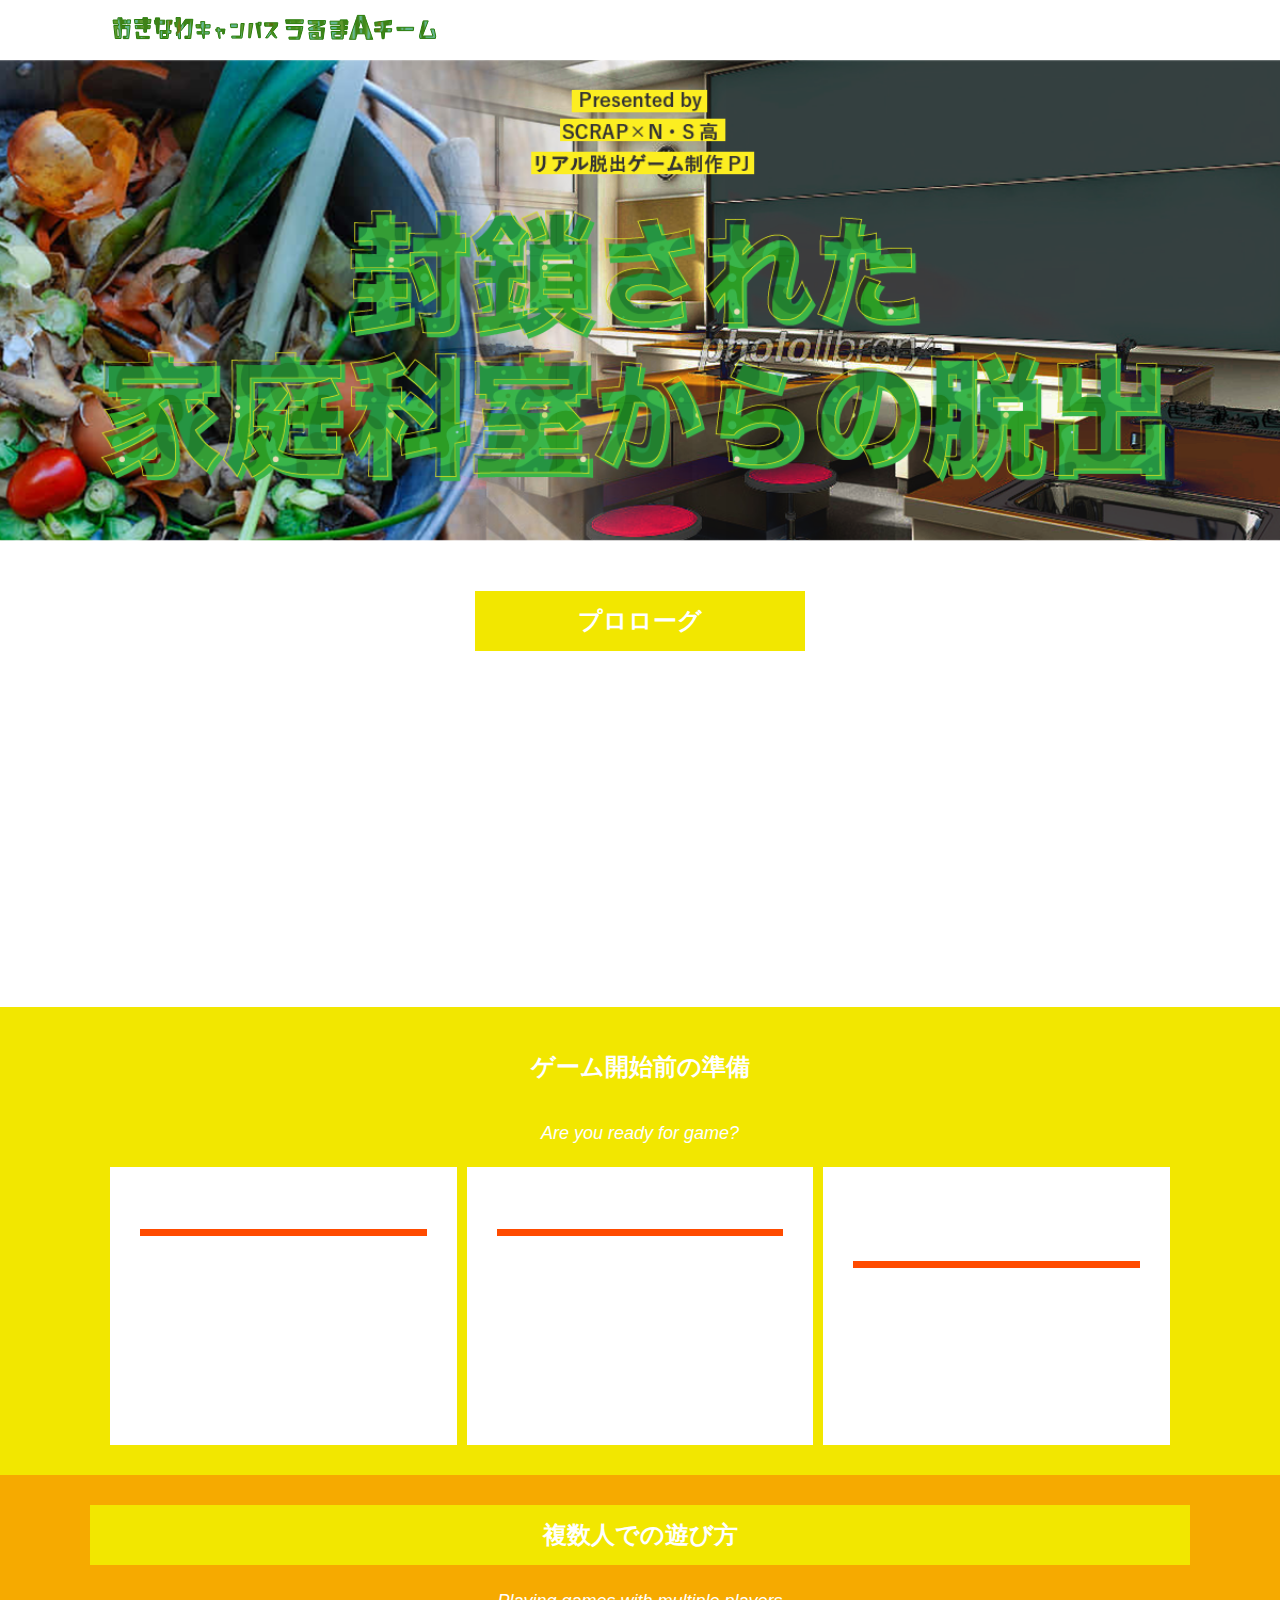
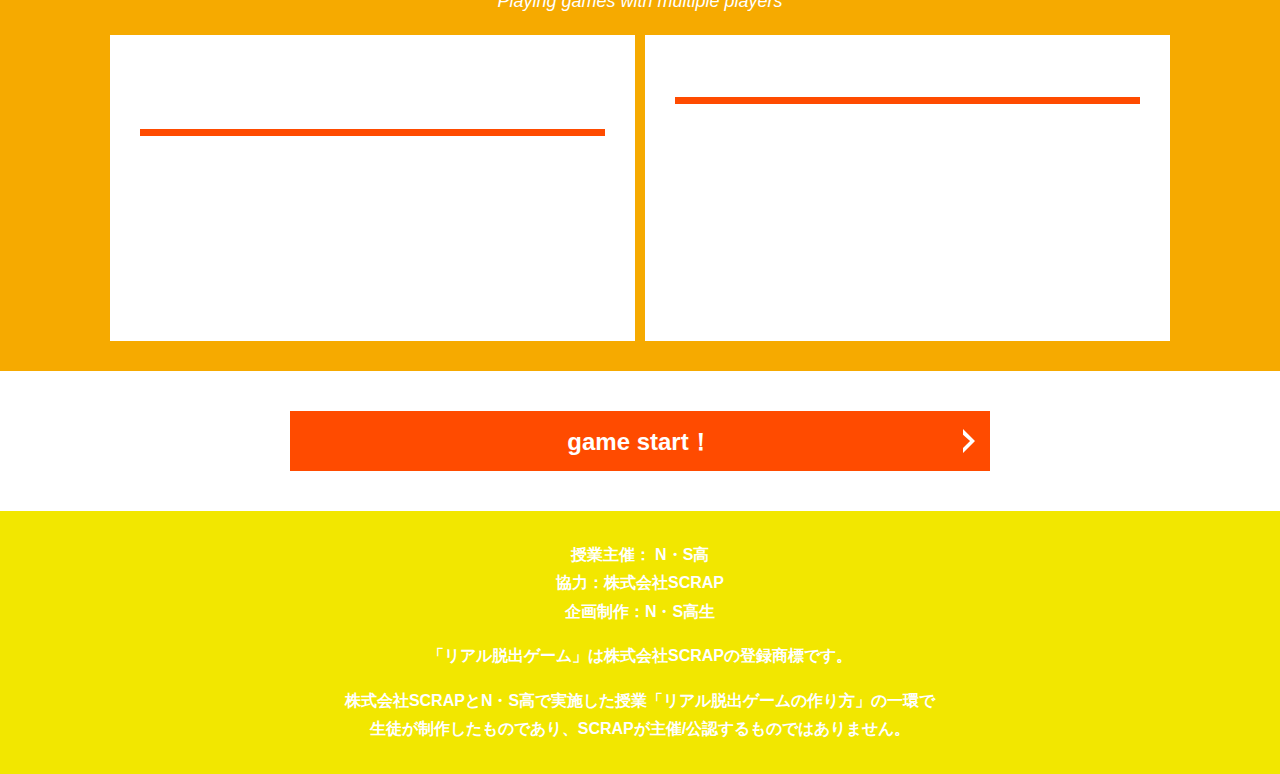
<file: index.html>
<!DOCTYPE html>
<html lang="ja">
<head>
  <meta charset="UTF-8">
  <meta http-equiv="X-UA-Compatible" content="IE=edge">
  <meta name="viewport" content="width=device-width, initial-scale=1.0">
  <title>謎解きテロからの脱出 │ Project N</title>
  <link rel="stylesheet" href="assets/css/normalize.css">
  <link rel="stylesheet" href="assets/css/style.css">
</head>
<body>
  <svg width="0" height="0" class="hidden">
    <symbol xmlns="http://www.w3.org/2000/svg" viewBox="0 0 12.47 24.94" id="arrow" class="arrow_svg">
      <title>arrow</title>
      <polygon points="0 24.94 0 19.66 7.35 12.47 0 5.92 0 0 12.47 12.47 0 24.94"/>
    </symbol>
  </svg>
  <header class="header">
    <div class="container">
      <div class="header__logo"><img src="assets/images/logo.svg" alt="チームロゴ"></div>
      <div class="header__name">N・S高生制作サイト</div>
    </div>
  </header>
  <main class="main index-page">
    <!-- タイトルエリア　ここから -->
    <h1 class="main-title"><img src="assets/images/top-image.png" alt="Presented by SCRAP×N・S高リアル脱出ゲーム制作PJ 封鎖された家庭科室からの脱出"></h1>
    <!-- タイトルエリア　ここまで -->
    <section class="section section--story">
      <div class="container">
        <h2 class="section-title section-title--keycolor section-title--story">プロローグ</h2>
        <div class="story">
          <p class="text-center">2021年9月。<br>
            感染症が蔓延った今日の日本では、ある謎解き集団が人気を博していた。<br>
            その名は...『tendonman』<br>
            彼らは時に謎解きに加え過激なパフォーマンスをすることで、家に閉じこもり退屈していた人々の心をつかんだ。<br>
            今では街で彼らの顔を見ないことなどない。<br>
            そんな彼らがつい先ほど、HPを公開した。<br>
            内容はテロの予告。<br>
            単なる悪ふざけの嘘っぱちかもしれないが、彼らなら本気でやりかねない。<br>
            謎解き好きのあなたは友人からその話をきいた途端、すぐサイトにアクセスするのであった...            
　　　　　　</p>
        </div>
      </div>
    </section>
    <section class="section bg-color--gray">
      <div class="container">
        <h2 class="section-title">ゲーム開始前の準備</h2>
        <p class="font-eng text-center">Are you ready for game?</p>
        <!--
          class名"row"内のclass名"column"が横並びになります。
          改行する場合は以下のように追加してください。
          <div class="row">
            <div class="column">
              ～ 内容 ～
            </div>
          </div>
        -->
        <div class="row">
          <div class="column">
            <div class="card">
              <h3 class="card__title">遊ぶ日時を決めよう！</h3>
              <p class="card__content">前後の説明、解説をあわせ、想定所要時間は100分〜120分です。途中で中断することもできますが、お時間に余裕があるときにご参加ください。</p>
            </div>
          </div>
          <div class="column">
            <div class="card">
              <h3 class="card__title">紙とペンを用意しよう！</h3>
              <p class="card__content">メモをとるための紙と筆記用具をお手元にご準備ください。</p>
            </div>
          </div>
          <div class="column">
            <div class="card">
              <h3 class="card__title">ブラウザのCookieとキャッシュを<br>削除しよう！</h3>
              <p class="card__content">エラーが起きる原因となる恐れがありますので、必ずCookieとキャッシュを削除してからプレイを開始するようにしてください。</p>
            </div>
          </div>
        </div>
      </div>
    </section>
    <section class="section bg-color--keycolor">
      <div class="container">
        <h2 class="section-title">複数人での遊び方</h2>
        <p class="font-eng text-center">Playing games with multiple players</p>
        <div class="row">
          <div class="column">
            <div class="card">
              <h3 class="card__title">コミュニケーションツール<br>を用意！</h3>
              <p class="card__content">例：LINE通話、discodeなど<br>
                カメラはオフにしたままでも参加は可能です。<br>
                ただ、離れたところにいる仲間と同じ会場で謎解きをしている気持ちになれるので、カメラをオンにしてみんなでわいわいプレイをすることをお勧めします。</p>
            </div>
          </div>
          <div class="column">
            <div class="card">
              <h3 class="card__title">情報共有はしっかりと！</h3>
              <p class="card__content">遠くにいる仲間と足並みを揃えて遊びましょう。<br>
                気になったところ、解けた謎の答えや思いついたことはなんでも共有しましょう！</p>
            </div>
          </div>
        </div>
      </div>
    </section>
    <section class="section">
      <div class="container">
        <a class="btn" href="main.html">game start！<svg class="btn__arrow"><use xlink:href="#arrow"></use></svg></a>
      </div>
    </section>
  </main>
  <footer class="footer section bg-color--gray">
    <div class="container">
      <p class="text-center">授業主催： N・S高<br>協力：株式会社SCRAP<br>企画制作：N・S高生</p>
      <p class="text-center">「リアル脱出ゲーム」は株式会社SCRAPの登録商標です。</p>
      <p class="text-center">株式会社SCRAPとN・S高で実施した授業「リアル脱出ゲームの作り方」の一環で<br>生徒が制作したものであり、SCRAPが主催/公認するものではありません。</p>
    </div>
  </footer>
</body>
</html>
</file>
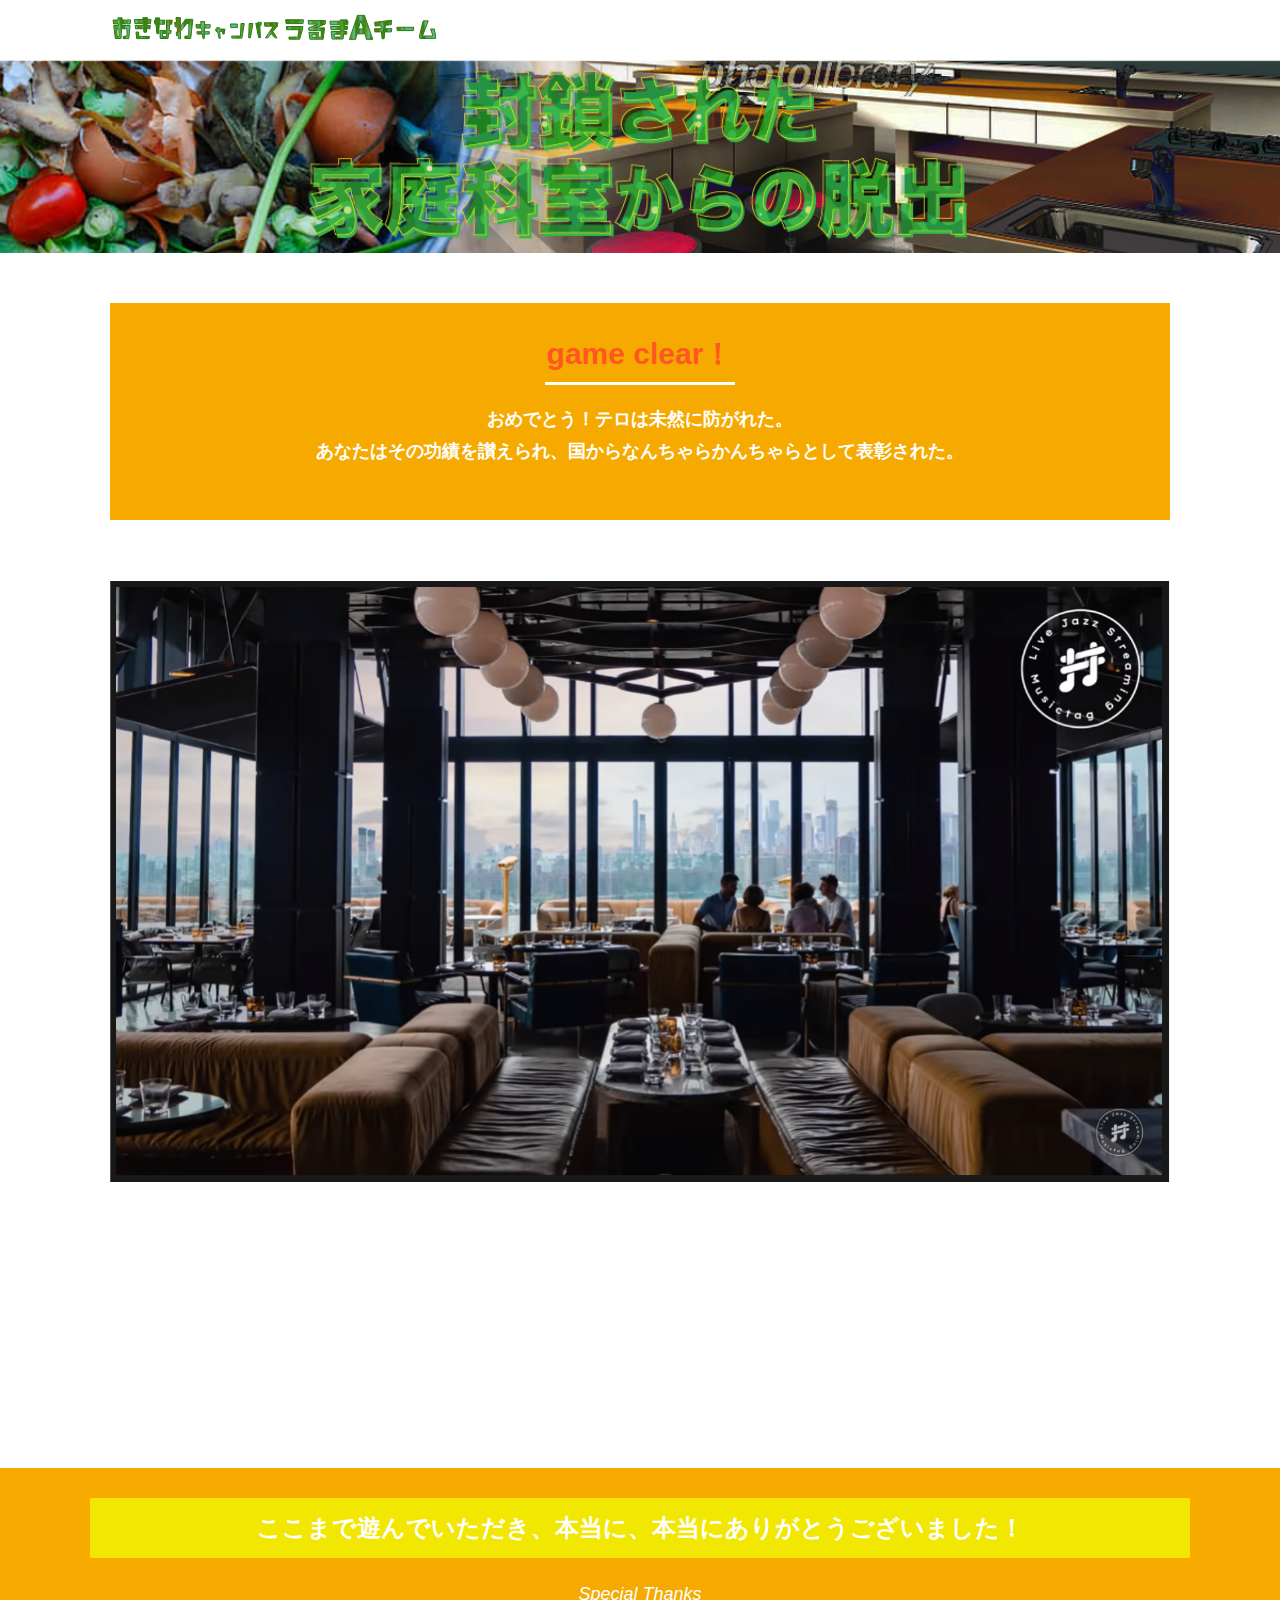
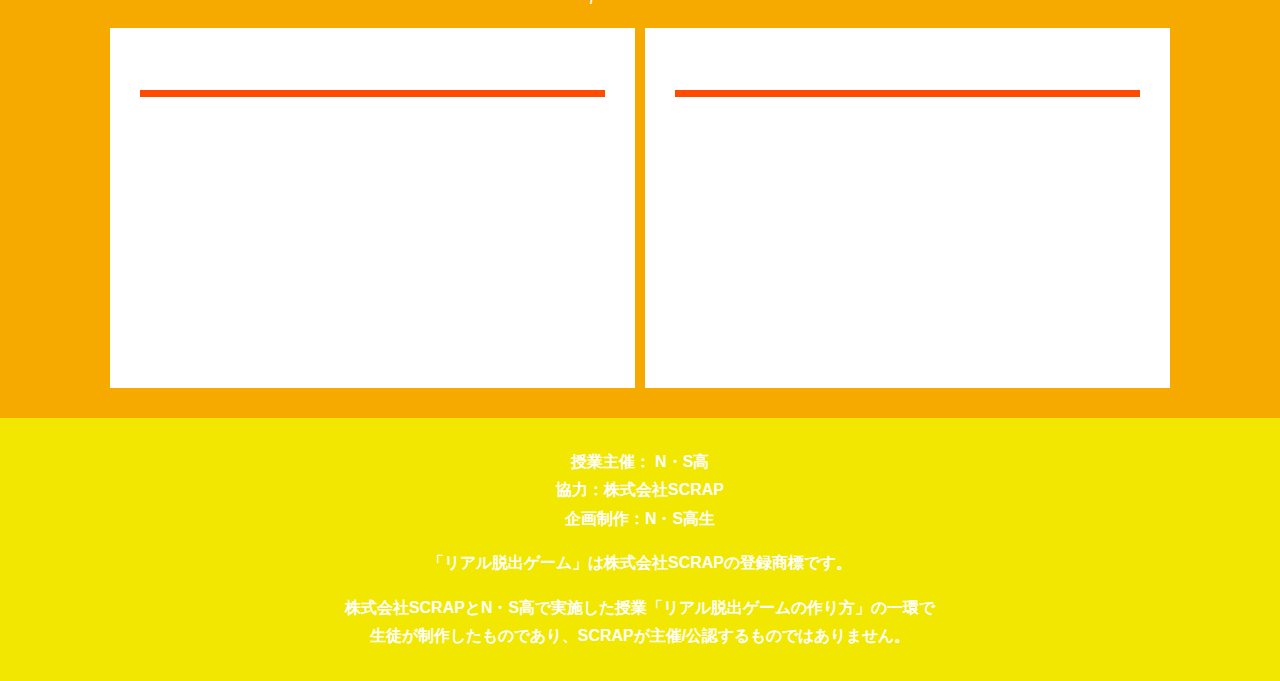
<file: final.html>
<!DOCTYPE html>
<html lang="ja">
<head>
  <meta charset="UTF-8">
  <meta http-equiv="X-UA-Compatible" content="IE=edge">
  <meta name="viewport" content="width=device-width, initial-scale=1.0">
  <title>封鎖された家庭科室からの脱出 │ Project N</title>
  <link rel="stylesheet" href="assets/css/normalize.css">
  <link rel="stylesheet" href="assets/css/style.css">
</head>
<body>
  <header class="header">
    <div class="container">
      <div class="header__logo"><img src="assets/images/logo.svg" alt="チームロゴ"></div>
      <div class="header__name">N・S高生制作サイト</div>
    </div>
  </header>
  <main class="main final-page">
    <!-- タイトルエリア　ここから -->
    <h1 class="main-title"><img src="assets/images/main-image.png" alt="封鎖された家庭科室からの脱出"></h1>
    <!-- タイトルエリア　ここまで -->
    <section class="section">
      <div class="container">
        <div class="box bg-color--subcolor">
          <h2 class="section-title--border">game clear！</h2>
          <p class="text-center">おめでとう！テロは未然に防がれた。<br>
 あなたはその功績を讃えられ、国からなんちゃらかんちゃらとして表彰された。</p>
        </div>
      </div>
    </section>
    <section class="section">
      <div class="container">
          <figure class="image__container">
             <img src="assets/images/stage.png" alt="">
          </figure>

<!--  YouTube貼り付け
            <div class="youtube__container">
              <div class="youtube">
                <iframe width="560" height="315" src="https://www.youtube.com/embed/IRyJe-0Uie0?controls=0" title="YouTube video player" frameborder="0" allow="accelerometer; autoplay; clipboard-write; encrypted-media; gyroscope; picture-in-picture" allowfullscreen></iframe>
              </div>
            </div>
Youtube貼り付けここまで-->
          ß
      </div>
         -->
        <p class="text-center">そして約束通りあなたは多大なる賞金を手に入れた。<br>
しかし未成年なので親に全て取り上げられてしまった。<br>
。</p>
        <p class="text-center">犯人と大好きな謎解きを楽しむっ幸せな日々を過ごすのであった。</p>
      </div>
    </section>
    <section class="section bg-color--keycolor">
      <div class="container">
        <h2 class="section-title">ここまで遊んでいただき、本当に、本当にありがとうございました！</h2>
        <p class="font-eng text-center">Special Thanks</p>
        <div class="row">
          <div class="column">
            <div class="card">
              <h3 class="card__title">リアル脱出ゲームとは</h3>
              <p class="card__content">2004年に発表されたネットで爆発的に盛り上がった「脱出ゲーム」を、そのフォーマットそのままに現実世界に移し替えた大胆な遊びが「リアル脱出ゲーム」。マンションの1室や廃校、廃病院、そして東京ドームや六本木ヒルズなど、様々な場所で開催され、2007年に初開催して以降、現在までで累計820万人以上を動員。日本のみならず上海、台湾、シンガポールやサンフランシスコなど全世界で参加者を興奮の渦に巻き込み、男女問わずあらゆる世代を取り込む、今大注目の体験型エンターテインメント。</p>
            </div>
          </div>
          <div class="column">
            <div class="card">
              <h3 class="card__title">このゲームの企画者</h3>
              <p class="card__content">梁川瑠璃<br>
最近は発狂する黛冬優子の二次創作にハマっています。</p>
          </div>
        </div>
      </div>
    </section>
  </main>
  <footer class="footer section bg-color--gray">
    <div class="container">
        <p class="text-center">授業主催： N・S高<br>協力：株式会社SCRAP<br>企画制作：N・S高生</p>
        <p class="text-center">「リアル脱出ゲーム」は株式会社SCRAPの登録商標です。</p>
        <p class="text-center">株式会社SCRAPとN・S高で実施した授業「リアル脱出ゲームの作り方」の一環で<br>生徒が制作したものであり、SCRAPが主催/公認するものではありません。</p>
    </div>
  </footer>
</body>
</html>
</file>
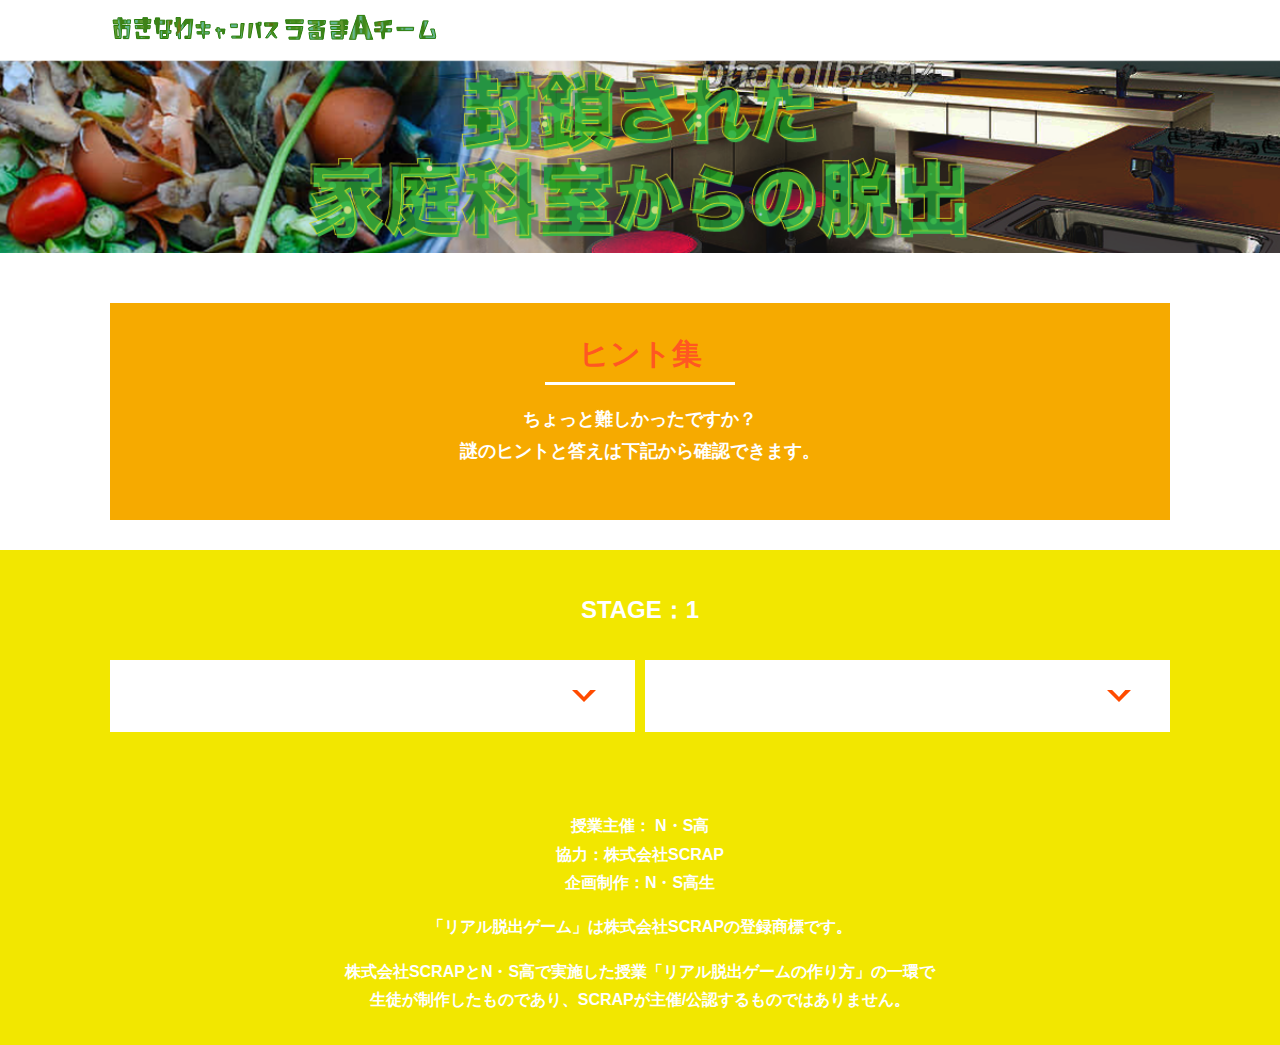
<file: hint1.html>
<!DOCTYPE html>
<html lang="ja">
<head>
  <meta charset="UTF-8">
  <meta http-equiv="X-UA-Compatible" content="IE=edge">
  <meta name="viewport" content="width=device-width, initial-scale=1.0">
  <title>ヒント │ 謎解きテロからの脱出 │ Project N</title>
  <link rel="stylesheet" href="assets/css/normalize.css">
  <link rel="stylesheet" href="assets/css/style.css">
</head>
<body>
  <svg width="0" height="0" class="hidden">
    <symbol xmlns="http://www.w3.org/2000/svg" viewBox="0 0 12.47 24.94" id="arrow" class="arrow_svg">
      <title>arrow</title>
      <polygon points="0 24.94 0 19.66 7.35 12.47 0 5.92 0 0 12.47 12.47 0 24.94"/>
    </symbol>
  </svg>
  <header class="header">
    <div class="container">
      <div class="header__logo"><img src="assets/images/logo.svg" alt="チームロゴ"></div>
      <div class="header__name">N・S高生制作サイト</div>
    </div>
  </header>
  <main class="main hint-page">
    <!-- タイトルエリア　ここから -->
    <h1 class="main-title"><img src="assets/images/main-image.png" alt="封鎖された家庭科室からの脱出"></h1>
    <!-- タイトルエリア　ここまで -->
    <section class="section">
      <div class="container">
        <div class="box bg-color--subcolor">
          <h2 class="section-title--border">ヒント集</h2>
          <p class="text-center">ちょっと難しかったですか？<br>
            謎のヒントと答えは下記から確認できます。</p>
        </div>
      </div>
    </section>
    <!-- STAGE1ヒント　ここから -->
    <section id="stage1" class="section bg-color--gray">
      <div class="container">
        <h2 class="section-title section-title--keycolor">STAGE：1</h2>
        <div class="row">
          <div class="column">
            <div class="card">
              <h3 class="card__title">ヒント<svg class="card__arrow"><use xlink:href="#arrow"></use></svg></h3>
              <p class="card__content">矢印と1つ前の文字はセットとして考えよう！</p>
            </div>
          </div>
          <div class="column">
            <div class="card">
              <h3 class="card__title">答え<svg class="card__arrow"><use xlink:href="#arrow"></use></svg></h3>
              <p class="card__content">なぞとき</p>
            </div>
          </div>
        </div>
      </div>
    </section>
    <!-- STAGE1ヒント　ここまで -->
  </main>
  <footer class="footer section bg-color--gray">
    <div class="container">
        <p class="text-center">授業主催： N・S高<br>協力：株式会社SCRAP<br>企画制作：N・S高生</p>
        <p class="text-center">「リアル脱出ゲーム」は株式会社SCRAPの登録商標です。</p>
        <p class="text-center">株式会社SCRAPとN・S高で実施した授業「リアル脱出ゲームの作り方」の一環で<br>生徒が制作したものであり、SCRAPが主催/公認するものではありません。</p>
    </div>
  </footer>
  <script src="assets/js/hint.js"></script>
</body>
</html>
</file>
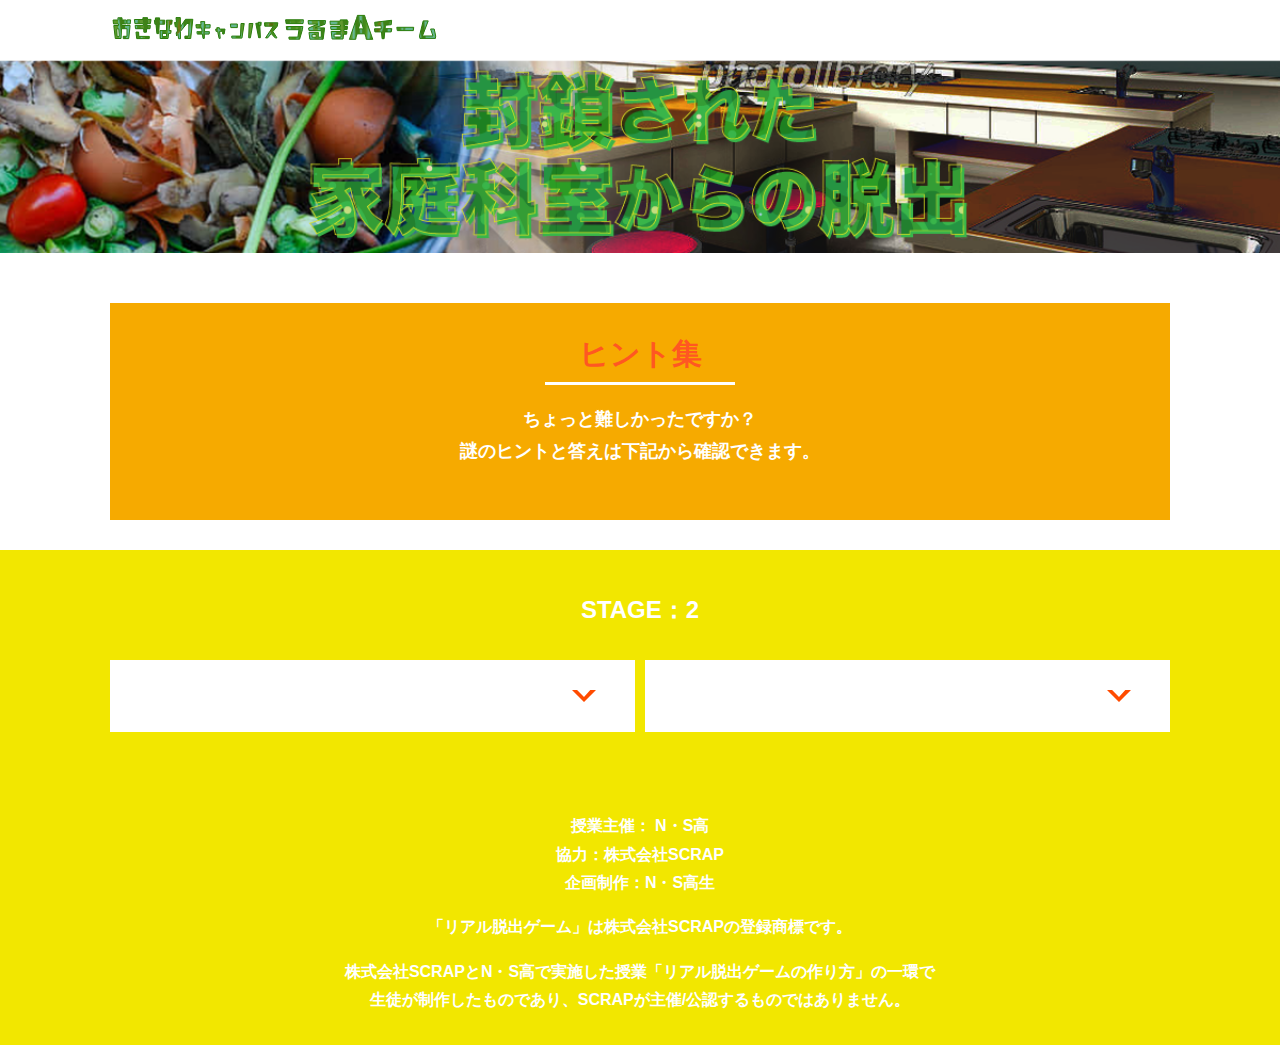
<file: hint2.html>
<!DOCTYPE html>
<html lang="ja">
<head>
  <meta charset="UTF-8">
  <meta http-equiv="X-UA-Compatible" content="IE=edge">
  <meta name="viewport" content="width=device-width, initial-scale=1.0">
  <title>ヒント │ 封鎖された家庭科室からの脱出 │ Project N</title>
  <link rel="stylesheet" href="assets/css/normalize.css">
  <link rel="stylesheet" href="assets/css/style.css">
</head>
<body>
  <svg width="0" height="0" class="hidden">
    <symbol xmlns="http://www.w3.org/2000/svg" viewBox="0 0 12.47 24.94" id="arrow" class="arrow_svg">
      <title>arrow</title>
      <polygon points="0 24.94 0 19.66 7.35 12.47 0 5.92 0 0 12.47 12.47 0 24.94"/>
    </symbol>
  </svg>
  <header class="header">
    <div class="container">
      <div class="header__logo"><img src="assets/images/logo.svg" alt="チームロゴ"></div>
      <div class="header__name">N・S高生制作サイト</div>
    </div>
  </header>
  <main class="main hint-page">
    <!-- タイトルエリア　ここから -->
    <h1 class="main-title"><img src="assets/images/main-image.png" alt="封鎖された家庭科室からの脱出"></h1>
    <!-- タイトルエリア　ここまで -->
    <section class="section">
      <div class="container">
        <div class="box bg-color--subcolor">
          <h2 class="section-title--border">ヒント集</h2>
          <p class="text-center">ちょっと難しかったですか？<br>
            謎のヒントと答えは下記から確認できます。</p>
        </div>
      </div>
    </section>
    <!-- STAGE2ヒント　ここから -->
    <section id="stage2" class="section bg-color--gray">
      <div class="container">
        <h2 class="section-title section-title--keycolor">STAGE：2</h2>
        <div class="row">
          <div class="column">
            <div class="card">
              <h3 class="card__title">ヒント<svg class="card__arrow"><use xlink:href="#arrow"></use></svg></h3>
              <p class="card__content">テキストテキストテキストテキストテキスト</p>
            </div>
              
 <!-- 2-2ヒント追加
            <div class="card">
              <h3 class="card__title">2-2ヒント<svg class="card__arrow"><use xlink:href="#arrow"></use></svg></h3>
              <p class="card__content">テキストテキストテキストテキストテキストテキストテキストテキストテキストテキスト</p>
            </div>
2-2ヒント追加ここまで -->

 <!-- 2-3ヒント追加
        　　 <div class="card">
              <h3 class="card__title">2-3ヒント<svg class="card__arrow"><use xlink:href="#arrow"></use></svg></h3>
              <p class="card__content">テキストテキストテキストテキストテキストテキストテキストテキストテキストテキスト</p>
            </div>
2-3ヒント追加ここまで -->
              
          </div>
          <div class="column">
            <div class="card">
              <h3 class="card__title">答え<svg class="card__arrow"><use xlink:href="#arrow"></use></svg></h3>
              <p class="card__content">いいい</p>
            </div>
              
<!-- 2-2答え追加
            <div class="card">
              <h3 class="card__title">2-2答え<svg class="card__arrow"><use xlink:href="#arrow"></use></svg></h3>
              <p class="card__content">ううう</p>
            </div>
2-2答え追加ここまで -->
              
<!-- 2-3答え追加          
            <div class="card">
              <h3 class="card__title">2-3答え<svg class="card__arrow"><use xlink:href="#arrow"></use></svg></h3>
              <p class="card__content">ううう</p>
            </div>
2-3答え追加ここまで -->
              
          </div>
        </div>
      </div>
    </section>
    <!-- STAGE2ヒント　ここまで -->
  </main>
  <footer class="footer section bg-color--gray">
    <div class="container">
        <p class="text-center">授業主催： N・S高<br>協力：株式会社SCRAP<br>企画制作：N・S高生</p>
        <p class="text-center">「リアル脱出ゲーム」は株式会社SCRAPの登録商標です。</p>
        <p class="text-center">株式会社SCRAPとN・S高で実施した授業「リアル脱出ゲームの作り方」の一環で<br>生徒が制作したものであり、SCRAPが主催/公認するものではありません。</p>
    </div>
  </footer>
  <script src="assets/js/hint.js"></script>
</body>
</html>
</file>
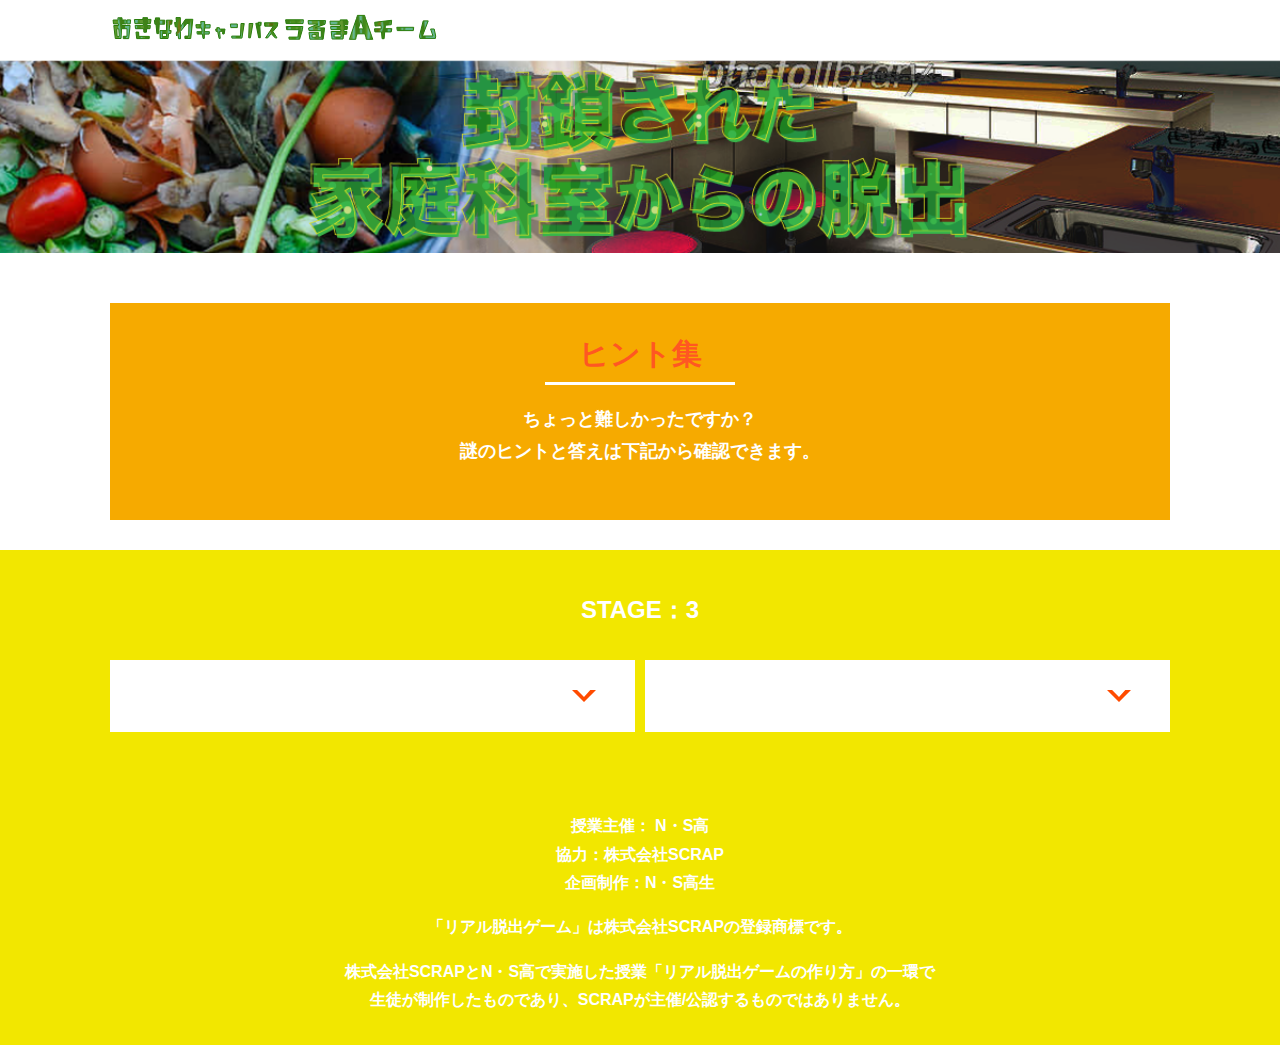
<file: hint3.html>
<!DOCTYPE html>
<html lang="ja">
<head>
  <meta charset="UTF-8">
  <meta http-equiv="X-UA-Compatible" content="IE=edge">
  <meta name="viewport" content="width=device-width, initial-scale=1.0">
  <title>ヒント │ 封鎖された家庭科室からの脱出 │ Project N</title>
  <link rel="stylesheet" href="assets/css/normalize.css">
  <link rel="stylesheet" href="assets/css/style.css">
</head>
<body>
  <svg width="0" height="0" class="hidden">
    <symbol xmlns="http://www.w3.org/2000/svg" viewBox="0 0 12.47 24.94" id="arrow" class="arrow_svg">
      <title>arrow</title>
      <polygon points="0 24.94 0 19.66 7.35 12.47 0 5.92 0 0 12.47 12.47 0 24.94"/>
    </symbol>
  </svg>
  <header class="header">
    <div class="container">
      <div class="header__logo"><img src="assets/images/logo.svg" alt="チームロゴ"></div>
      <div class="header__name">N・S高生制作サイト</div>
    </div>
  </header>
  <main class="main hint-page">
    <!-- タイトルエリア　ここから -->
    <h1 class="main-title"><img src="assets/images/main-image.png" alt="封鎖された家庭科室からの脱出"></h1>
    <!-- タイトルエリア　ここまで -->
    <section class="section">
      <div class="container">
        <div class="box bg-color--subcolor">
          <h2 class="section-title--border">ヒント集</h2>
          <p class="text-center">ちょっと難しかったですか？<br>
            謎のヒントと答えは下記から確認できます。</p>
        </div>
      </div>
    </section>
    <!-- STAGE3ヒント　ここから -->
    <section id="stage3" class="section bg-color--gray">
      <div class="container">
        <h2 class="section-title section-title--keycolor">STAGE：3</h2>
        <div class="row">
          <div class="column">
            <div class="card">
              <h3 class="card__title">ヒント<svg class="card__arrow"><use xlink:href="#arrow"></use></svg></h3>
              <p class="card__content">テキストテキストテキストテキストテキスト</p>
            </div>
              
 <!-- 3-2ヒント追加
            <div class="card">
              <h3 class="card__title">3-2ヒント<svg class="card__arrow"><use xlink:href="#arrow"></use></svg></h3>
              <p class="card__content">テキストテキストテキストテキストテキストテキストテキストテキストテキストテキスト</p>
            </div>
3-2ヒント追加ここまで -->

 <!-- 3-3ヒント追加
        　　 <div class="card">
              <h3 class="card__title">3-3ヒント<svg class="card__arrow"><use xlink:href="#arrow"></use></svg></h3>
              <p class="card__content">テキストテキストテキストテキストテキストテキストテキストテキストテキストテキスト</p>
            </div>
3-3ヒント追加ここまで -->
              
          </div>
          <div class="column">
            <div class="card">
              <h3 class="card__title">答え<svg class="card__arrow"><use xlink:href="#arrow"></use></svg></h3>
              <p class="card__content">えええ</p>
            </div>

 <!-- 3-2答え追加
            <div class="card">
              <h3 class="card__title">3-2答え<svg class="card__arrow"><use xlink:href="#arrow"></use></svg></h3>
              <p class="card__content">ううう</p>
            </div>
3-2答え追加ここまで -->
              
<!-- 3-3答え追加          
            <div class="card">
              <h3 class="card__title">2-3答え<svg class="card__arrow"><use xlink:href="#arrow"></use></svg></h3>
              <p class="card__content">ううう</p>
            </div>
3-3答え追加ここまで -->
              
          </div>
        </div>
      </div>
    </section>
    <!-- STAGE3ヒント　ここまで -->
  </main>
  <footer class="footer section bg-color--gray">
    <div class="container">
        <p class="text-center">授業主催： N・S高<br>協力：株式会社SCRAP<br>企画制作：N・S高生</p>
        <p class="text-center">「リアル脱出ゲーム」は株式会社SCRAPの登録商標です。</p>
        <p class="text-center">株式会社SCRAPとN・S高で実施した授業「リアル脱出ゲームの作り方」の一環で<br>生徒が制作したものであり、SCRAPが主催/公認するものではありません。</p>
    </div>
  </footer>
  <script src="assets/js/hint.js"></script>
</body>
</html>
</file>
<file: assets/css/style.css>
@charset "UTF-8";
/****************************
 * 共通CSSのテンプレートです。
*****************************/
*,
*::before,
*::after {
  -webkit-box-sizing: border-box;
          box-sizing: border-box;
}

html {
  font-size: 18px;
  -webkit-box-sizing: border-box;
          box-sizing: border-box;
}

body {
  overflow-x: hidden;
  font-family: "游ゴシック体", "Yu Gothic", YuGothic, "ヒラギノ角ゴ Pro", "Hiragino Kaku Gothic Pro", "メイリオ", "Meiryo", sans-serif;
  font-size: 18px;
  line-height: 1.77778;
  font-weight: bold;
  text-decoration: none;
  border: none;
  list-style: none;
  color: #fff;
  margin: 0;
}

img {
  width: 100%;
}

figure {
  margin: 0;
}

figcaption {
  margin-top: 30px;
  font-size: 14px;
}

@media screen and (max-width: 767px) {
  figcaption {
    font-size: 13px;
  }
}

input[type=text] {
  font-size: 18px;
  border: none;
  padding: 25px 35px;
  display: block;
  margin: 0 auto;
  max-width: 580px;
  width: 100%;
}

::-webkit-input-placeholder {
  color: #F2E700;
}

:-ms-input-placeholder {
  color: #F2E700;
}

::-ms-input-placeholder {
  color: #F2E700;
}

::placeholder {
  color: #F2E700;
}

button {
  cursor: pointer;
  display: block;
  border: none;
  margin: 0 auto;
  background-color: #FF4B00;
  color: #fff;
  width: 287px;
  height: 55px;
}

/*******************
* Layout
*******************/
.section {
  padding-top: 30px;
  padding-bottom: 30px;
}

.section--clear {
  /* ステージクリア画面 */
  position: fixed;
  display: none;
  /* 読み込み時に一瞬表示されるのを防ぐ */
  -webkit-box-pack: center;
      -ms-flex-pack: center;
          justify-content: center;
  -webkit-box-align: center;
      -ms-flex-align: center;
          align-items: center;
  top: 0;
  bottom: 0;
  left: 0;
  right: 0;
  z-index: 200;
}

.section--clear.isClear {
  display: -webkit-box;
  display: -ms-flexbox;
  display: flex;
}

.container {
  width: 1100px;
  padding-left: 20px;
  padding-right: 20px;
  margin: 0 auto;
}

@media screen and (max-width: 1100px) {
  .container {
    width: calc(100% - 40px);
  }
}

.row {
  display: -webkit-box;
  display: -ms-flexbox;
  display: flex;
  -ms-flex-line-pack: stretch;
      align-content: stretch;
  gap: 10px;
}

.row + .row {
  margin-top: 20px;
}

.column {
  width: 100%;
}

.card {
  background-color: #fff;
  margin-bottom: 20px;
  height: 100%;
}

.card__title {
  font-size: 18px;
  text-align: center;
  margin: 0;
  padding: 20px 30px;
  position: relative;
  cursor: pointer;
}

.card__content {
  -webkit-transition: all 0.3s;
  transition: all 0.3s;
  font-size: 16px;
  padding: 20px 30px;
  margin: 0;
  position: relative;
}

.card__content::before {
  display: block;
  content: '';
  width: calc(100% - 60px);
  height: 7px;
  background-color: #FF4B00;
  position: absolute;
  top: -10px;
  left: 30px;
}

.hint-page .card {
  height: auto;
}

.hint-page .card__content {
  display: none;
  text-align: center;
}

.hint-page .card__arrow {
  position: absolute;
  top: calc(50% - 12px);
  right: 45px;
  -webkit-transform: rotate(90deg);
          transform: rotate(90deg);
  -webkit-transition: all 0.3s;
  transition: all 0.3s;
  fill: #FF4B00;
  width: 12px;
  height: 24px;
}

.hint-page .card.is-open .card__content {
  display: block;
}

.hint-page .card.is-open .card__arrow {
  -webkit-transform: rotate(-90deg);
          transform: rotate(-90deg);
}

.box {
  padding: 35px 30px;
}

.youtube {
  position: relative;
  width: 100%;
  padding-top: 56.25%;
}

.youtube iframe {
  position: absolute;
  top: 0;
  left: 0;
  width: 100%;
  height: 100%;
}

.youtube__container {
  max-width: 800px;
  margin: 0 auto;
}

/*********************
* Color
*********************/
.bg-color--keycolor {
  background-color:#F6AA00;
}

.bg-color--subcolor {
  background-color:#F6AA00;
}

.bg-color--gray {
  background-color: #F2E700;
}

/*********************
* title
**********************/
.main-title {
  margin: 0;
}

.sub-title {
  text-align: center;
  font-size: 18px;
  line-height: 1.66667;
}

.sub-title__bg {
  background-color: #F2E700;
  padding-left: 1rem;
  padding-right: 1rem;
}

.section-title {
  font-size: 24px;
  line-height: 1.75;
  text-align: center;
  padding: 9px 20px;
  background-color: #F2E700;
  margin: 0 -20px 20px -20px;
}

.section-title__stage {
  display: inline-block;
  margin-right: 2rem;
}

.section-title--keycolorlight {
  background-color: #FF4B00;
}

.section-title--keycolorlight .section-title__stage {
  color: #fff;
}

.section-title--keycolor {
  background-color: #F2E700;
}

.section-title--story {
  width: 330px;
  margin: 0 auto 20px;
}

.section-title--border {
  position: relative;
  font-size: 30px;
  text-align: center;
  line-height: 1.06667;
  margin: 0;
  padding-bottom: 15px;
  color: #FF5722;
}

.section-title--border::after {
  position: absolute;
  bottom: 0;
  left: calc(50% - 95px);
  display: block;
  content: '';
  background-color: #fff;
  height: 2.6px;
  width: 190px;
}

/******************
* text
******************/
.font-eng {
  font-style: italic;
  font-weight: normal;
}

/*************************
* Button
*************************/
.btn {
  display: block;
  text-decoration: none;
  cursor: pointer;
  background-color: #FF4B00;
  color: #fff;
  font-size: 24px;
  line-height: 1.54167;
  text-align: center;
  padding: 11.5px;
  width: calc(100% - 40px);
  max-width: 700px;
  margin: 10px auto;
  position: relative;
}

.btn:hover {
  opacity: 0.7;
}

.btn__arrow {
  position: absolute;
  top: calc(50% - 12px);
  right: 15px;
  fill: #fff;
  width: 12px;
  height: 24px;
}

/****************
* header
*****************/
.header {
  background-color: #fff;
  height: 60px;
}

.header .container {
  display: -webkit-box;
  display: -ms-flexbox;
  display: flex;
  -webkit-box-pack: justify;
      -ms-flex-pack: justify;
          justify-content: space-between;
  -webkit-box-align: center;
      -ms-flex-align: center;
          align-items: center;
  height: 100%;
}

.header__logo {
  width: 330px;
  height: 42px;
}

.header__name {
  font-size: 20px;
  line-height: 1.1;
}

.footer {
  font-size: 16px;
}

.footer p:first-child {
  margin-top: 0;
}

.footer p:last-child {
  margin-bottom: 0;
}

/********************
* main
********************/
.story__note {
  margin: 0;
}

.story__note__outer {
  width: 860px;
  display: -webkit-box;
  display: -ms-flexbox;
  display: flex;
  padding: 20px;
  margin: 20px auto;
  -webkit-box-pack: center;
      -ms-flex-pack: center;
          justify-content: center;
}

@media screen and (max-width: 940px) {
  .story__note__outer {
    width: 100%;
  }
}

.stage-column__container + .stage-column__container {
  border-top: 2px solid #fff;
}

.answer {
  font-size: 18px;
  margin-bottom: 20px;
  line-height: 80px;
  word-spacing: 20px;
}

.err-message {
  color: #990099;
  font-size: 18px;
  text-align: center;
}

.link-hint {
  text-align: center;
  display: block;
  margin-top: 20px;
}

.clear-message {
  background-color: #1971FF;
  padding: 30px 30px 60px;
  position: relative;
}

.clear-message__title {
  position: relative;
  display: block;
  text-align: center;
  color: #1971FF;
  font-size: 30px;
  padding-bottom: 10px;
  margin-bottom: 35px;
}

.clear-message__title::after {
  content: '';
  position: absolute;
  display: block;
  width: 183px;
  height: 2px;
  background-color: #fff;
  bottom: 0;
  left: calc(50% - (183px/2));
}

.clear-message__content {
  text-align: center;
}

.clear-message__btn {
  position: absolute;
  bottom: -30px;
  left: calc(50% - 144px);
  width: 288px;
  margin: 0;
}

/********************
* Utility
********************/
.text-center {
  text-align: center;
}

.text-left {
  text-align: left;
}

.text-right {
  text-align: right;
}

.hidden {
  display: none;
}
/*# sourceMappingURL=style.css.map */
</file>
